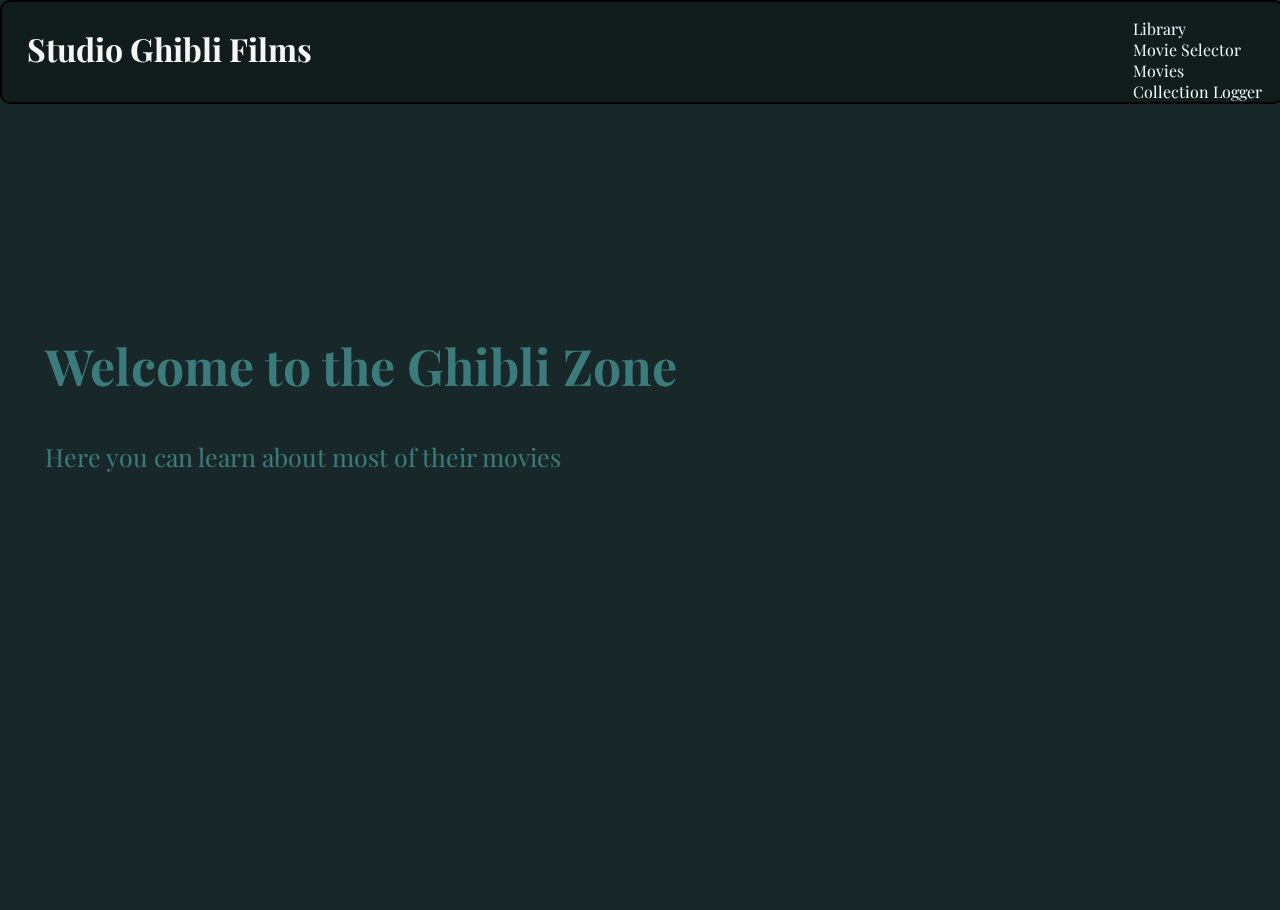
<file: index.html>
<!DOCTYPE html>
<html lang="en">
<head>
    <meta charset="UTF-8">
    <meta http-equiv="X-UA-Compatible" content="IE=edge">
    <meta name="viewport" content="width=device-width, initial-scale=1.0">
    <link rel="preconnect" href="https://fonts.googleapis.com">
    <link rel="preconnect" href="https://fonts.gstatic.com" crossorigin>
    <link href="https://fonts.googleapis.com/css2?family=Playfair+Display&display=swap" rel="stylesheet">
    <link rel="stylesheet" href="./css/main.css">
    <title>Studio Ghibli Home</title>
</head>
<body>
    <header>
        <h1><a href="./index.html" class="home">Studio Ghibli Films</a></h1>
        <ul>
            <li>
                <a href="./html/library.html" class="navButton">Library</a>
            </li>
            <li>
                <a href="./html/whatToWatch.html" class="navButton">Movie Selector</a>
            </li>
            <li>
                <a href="./html/movies.html" class="navButton">Movies</a>
            </li>
            <li>
                <a href="./html/collection.html" class="navButton">Collection Logger</a>
            </li>
        </ul>
    </header>
    <section class="jumboLand">
        <div id="jumbotron">
            <h2 class="text">Welcome to the Ghibli Zone</h2>
            <p class="text">Here you can learn about most of their movies</p>
        </div>
    </section>
</body>
</html>
</file>
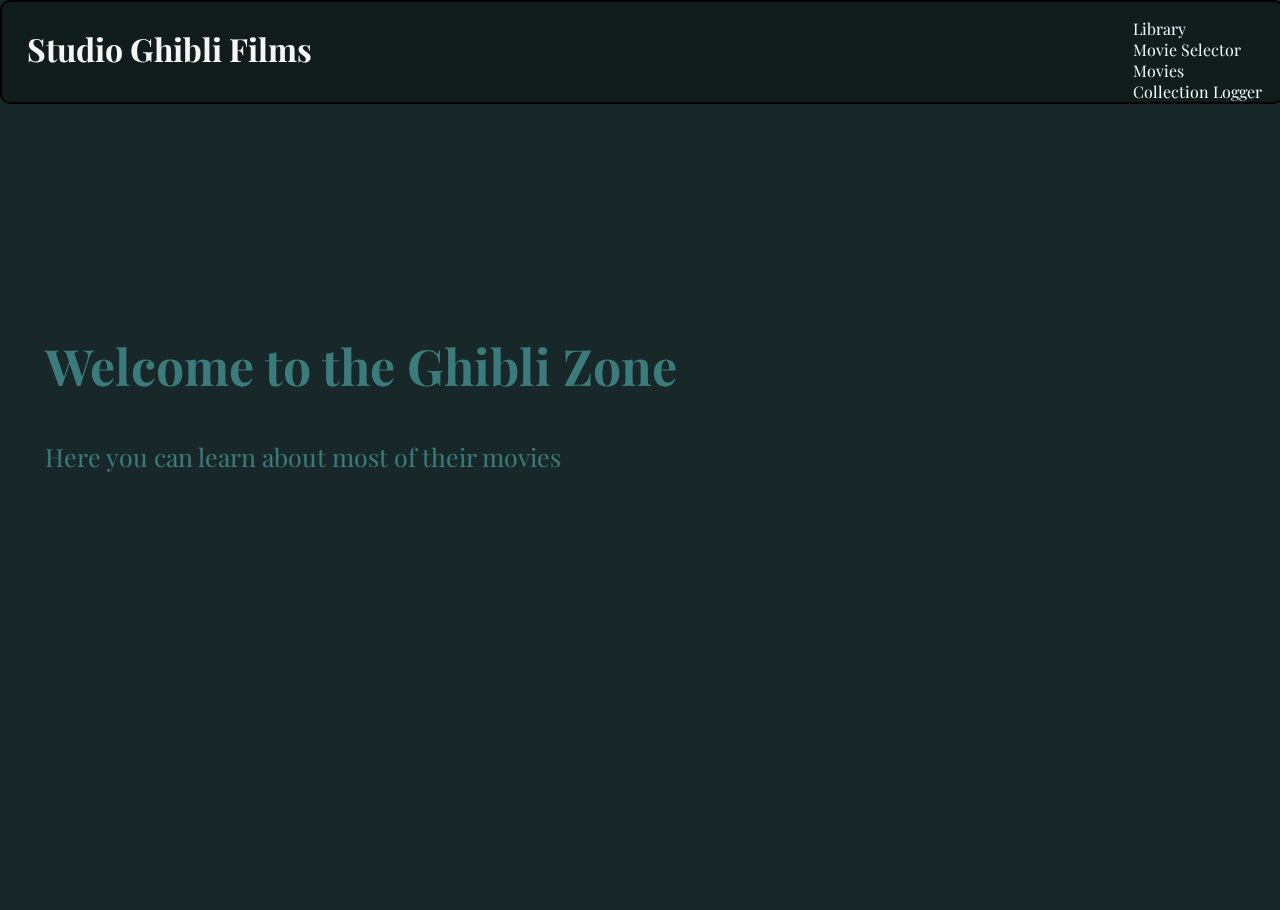
<file: html/index.html>
<!DOCTYPE html>
<html lang="en">
<head>
    <meta charset="UTF-8">
    <meta http-equiv="X-UA-Compatible" content="IE=edge">
    <meta name="viewport" content="width=device-width, initial-scale=1.0">
    <link rel="preconnect" href="https://fonts.googleapis.com">
    <link rel="preconnect" href="https://fonts.gstatic.com" crossorigin>
    <link href="https://fonts.googleapis.com/css2?family=Playfair+Display&display=swap" rel="stylesheet">
    <link rel="stylesheet" href="../css/main.css">
    <title>Studio Ghibli Home</title>
</head>
<body>
    <header>
        <h1><a href="./index.html" class="home">Studio Ghibli Films</a></h1>
        <ul>
            <li>
                <a href="./library.html" class="navButton">Library</a>
            </li>
            <li>
                <a href="./whatToWatch.html" class="navButton">Movie Selector</a>
            </li>
            <li>
                <a href="./movies.html" class="navButton">Movies</a>
            </li>
            <li>
                <a href="./collection.html" class="navButton">Collection Logger</a>
            </li>
        </ul>
    </header>
    <section class="jumboLand">
        <div id="jumbotron">
            <h2 class="text">Welcome to the Ghibli Zone</h2>
            <p class="text">Here you can learn about most of their movies</p>
        </div>
    </section>
</body>
</html>
</file>
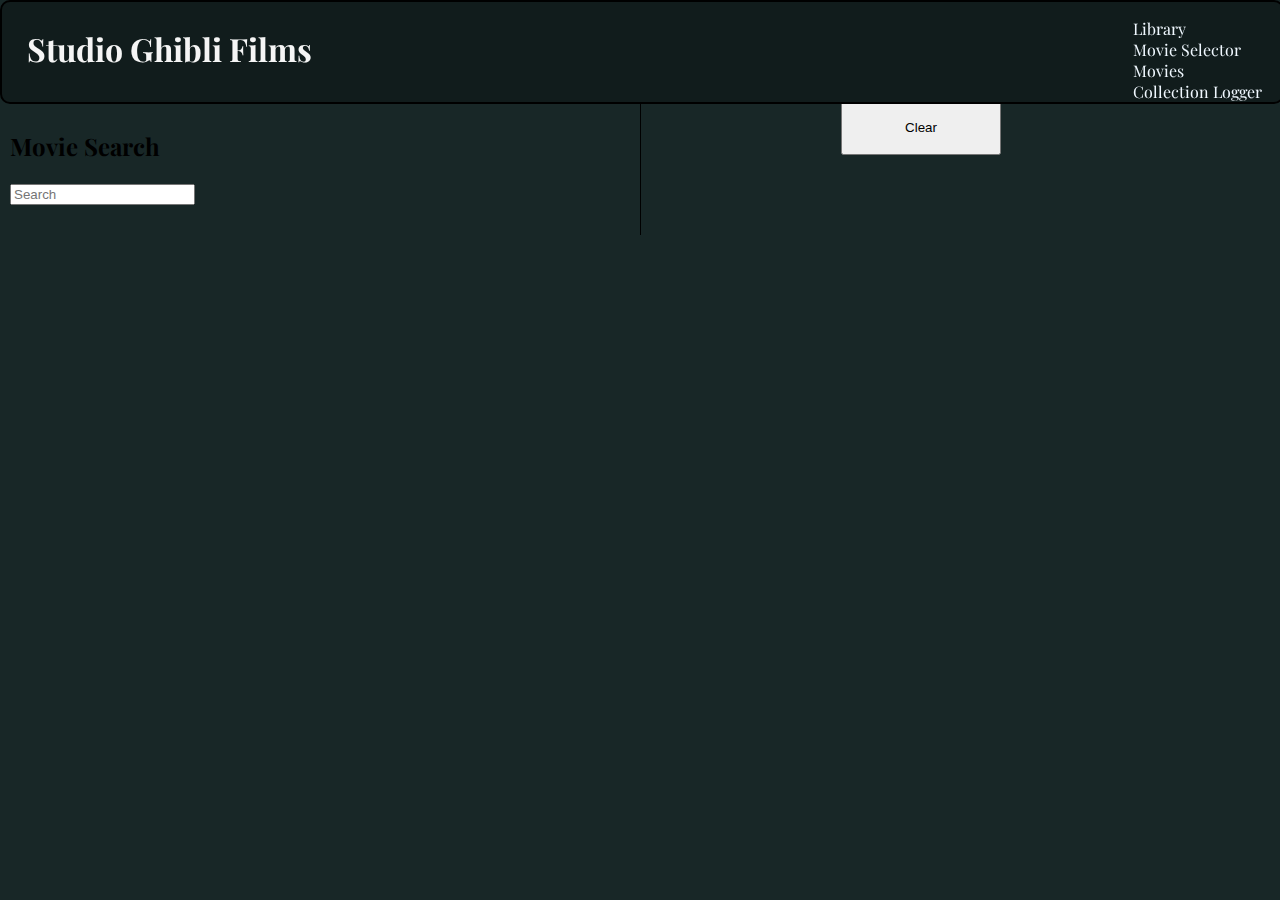
<file: html/collection.html>
<!DOCTYPE html>
<html lang="en">
<head>
    <meta charset="UTF-8">
    <meta http-equiv="X-UA-Compatible" content="IE=edge">
    <meta name="viewport" content="width=device-width, initial-scale=1.0">
    <link rel="preconnect" href="https://fonts.googleapis.com">
    <link rel="preconnect" href="https://fonts.gstatic.com" crossorigin>
    <link href="https://fonts.googleapis.com/css2?family=Playfair+Display&display=swap" rel="stylesheet">
    <link rel="stylesheet" href="../css/main.css">
    <title>Document</title>
</head>
<body>
    <header>
        <h1><a href="../index.html" class="home">Studio Ghibli Films</a></h1>
        <ul>
            <li>
                <a href="./library.html" class="navButton">Library</a>
            </li>
            <li>
                <a href="./whatToWatch.html" class="navButton">Movie Selector</a>
            </li>
            <li>
                <a href="./movies.html" class="navButton">Movies</a>
            </li>
            <li>
                <a href="./collection.html" class="navButton">Collection Logger</a>
            </li>
        </ul>
    </header>

    <section class="collectionWrapper">
        <div class="formContainer">
            <div id="search">
                <h2>Movie Search</h2>
                <input type="text" id="searchInput" placeholder="Search">
            </div>
        </div>
        <div class="container" id="resultsContainer">
            
        </div>
        <div class="container" id="collectionContainer">
            <button id="clear">Clear</button>
            
        </div>
    </section>
    <script src="../javascript/collection.js"></script>
</body>
</html>
</file>
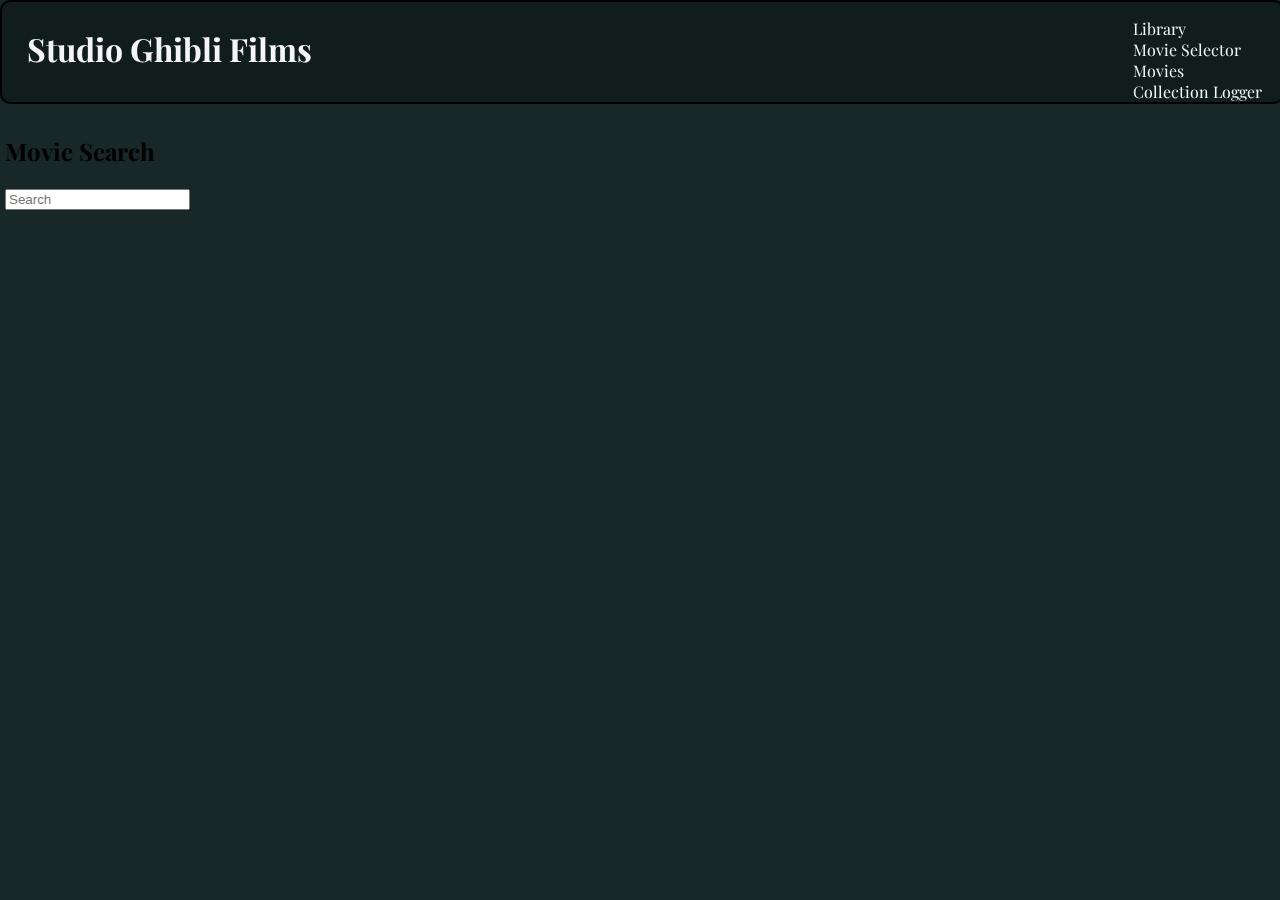
<file: html/library.html>
<!DOCTYPE html>
<html lang="en">
<head>
    <meta charset="UTF-8">
    <meta http-equiv="X-UA-Compatible" content="IE=edge">
    <meta name="viewport" content="width=device-width, initial-scale=1.0">
    <link rel="preconnect" href="https://fonts.googleapis.com">
    <link rel="preconnect" href="https://fonts.gstatic.com" crossorigin>
    <link href="https://fonts.googleapis.com/css2?family=Playfair+Display&display=swap" rel="stylesheet">
    <link rel="stylesheet" href="../css/main.css">
    <title>Library</title>
</head>
<body>
    <header>
        <h1><a href="../index.html" class="home">Studio Ghibli Films</a></h1>
        <ul>
            <li>
                <a href="./library.html" class="navButton">Library</a>
            </li>
            <li>
                <a href="./whatToWatch.html" class="navButton">Movie Selector</a>
            </li>
            <li>                                   
                <a href="./movies.html" class="navButton">Movies</a>
            </li>
            <li>
                <a href="./collection.html" class="navButton">Collection Logger</a>
            </li>
        </ul>
    </header>
    <section id="libraryWrapper" >
        <div id="libraryCatalog">
            <div id="search">
                <h2>Movie Search</h2>
                <input type="text" id="searchInput" placeholder="Search">
            </div>
        </div>
        <div id="article">
            <div class="libraryCard ltext">
                <img class="articleImg ltext"/>
                <div class="articleText ltext">
                    <h2 class="articleTitle ltext"></h2>
                    <h3 class="libraryDate ltext"></h3>
                    <h3 class="librarydirector ltext"></h3>
                    <p class="description ltext"></p>
                </div>
            </div>
        </div>
    </section>

    <script src="../javascript/library.js"></script>
</body>
</html>
</file>
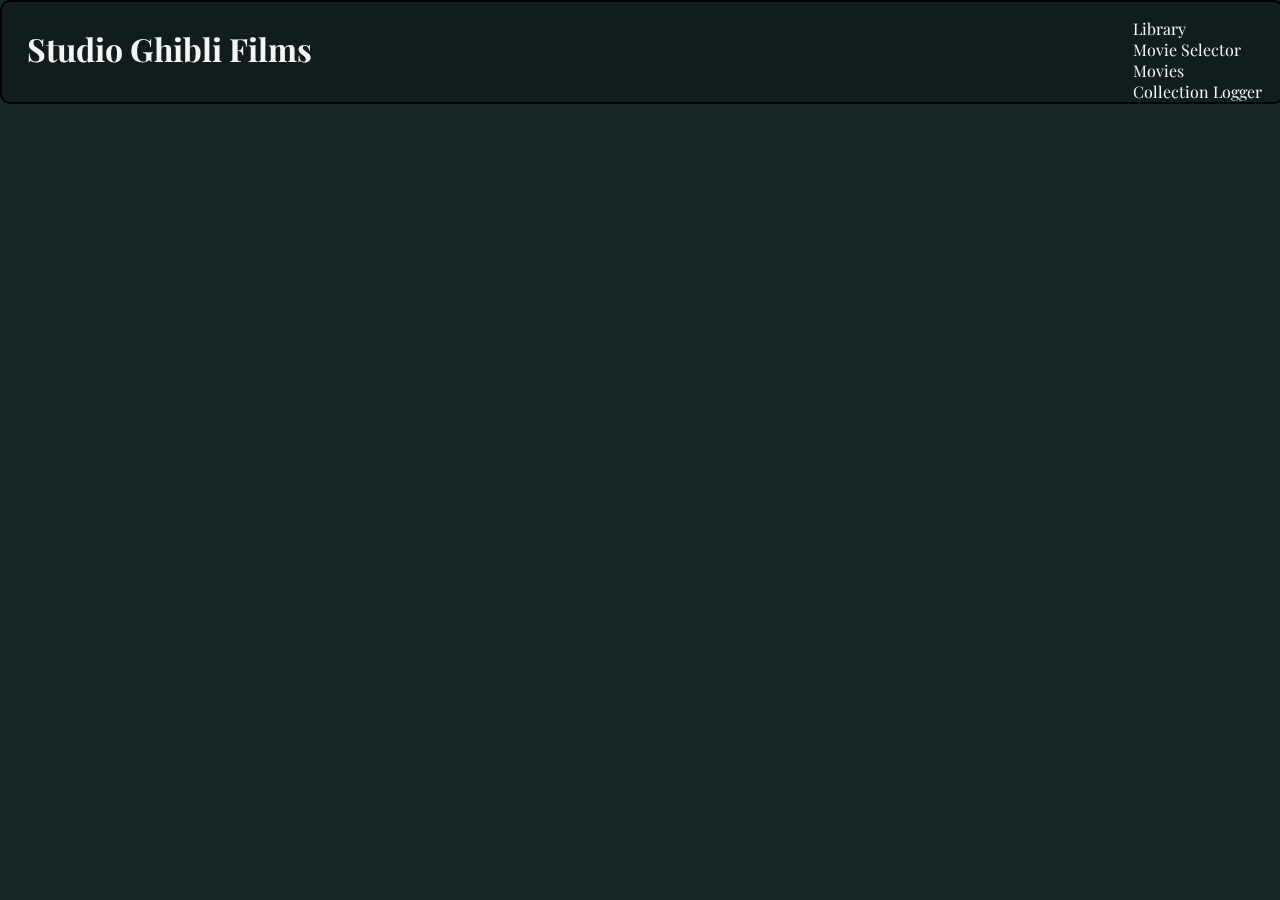
<file: html/movies.html>
<!DOCTYPE html>
<html lang="en">
<head>
    <meta charset="UTF-8">
    <meta http-equiv="X-UA-Compatible" content="IE=edge">
    <meta name="viewport" content="width=device-width, initial-scale=1.0">
    <link rel="preconnect" href="https://fonts.googleapis.com">
    <link rel="preconnect" href="https://fonts.gstatic.com" crossorigin>
    <link href="https://fonts.googleapis.com/css2?family=Playfair+Display&display=swap" rel="stylesheet">
    <link rel="stylesheet" href="../css/main.css">
    <title>Gibli </title>
</head>
<body>
    <header>
        <h1><a href="../index.html" class="home">Studio Ghibli Films</a></h1>
        <ul>
            <li>
                <a href="./library.html" class="navButton">Library</a>
            </li>
            <li>
                <a href="./whatToWatch.html" class="navButton">Movie Selector</a>
            </li>
            <li>
                <a href="./movies.html" class="navButton">Movies</a>
            </li>
            <li>
                <a href="./collection.html" class="navButton">Collection Logger</a>
            </li>
        </ul>
    </header>

    <section id="contentBody">
    </section>
    <script src="../javascript/fetch.js"></script>
</body>
</html>
</file>
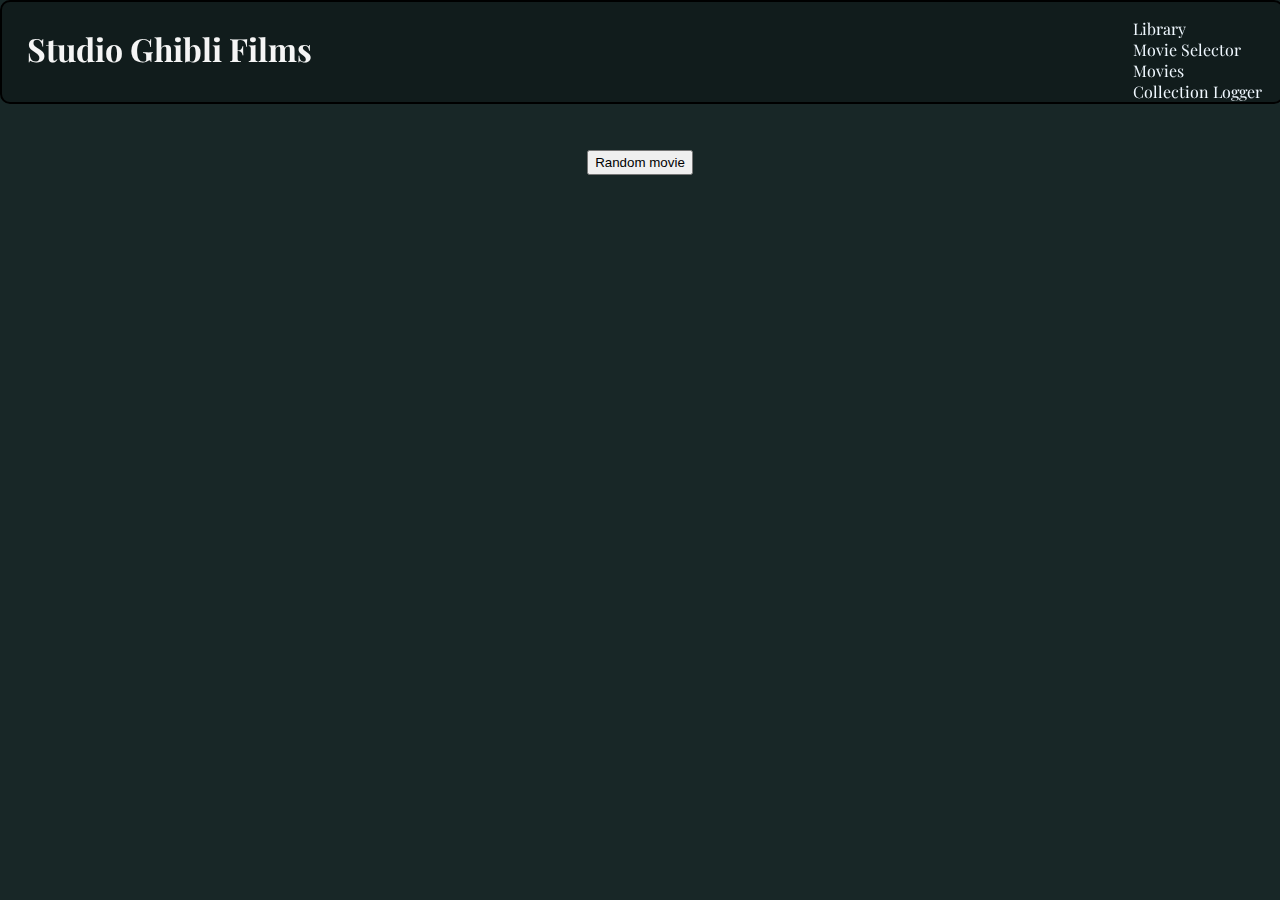
<file: html/whatToWatch.html>
<!DOCTYPE html>
<html lang="en">
<head>
    <meta charset="UTF-8">
    <meta http-equiv="X-UA-Compatible" content="IE=edge">
    <meta name="viewport" content="width=device-width, initial-scale=1.0">
    <link rel="preconnect" href="https://fonts.googleapis.com">
    <link rel="preconnect" href="https://fonts.gstatic.com" crossorigin>
    <link href="https://fonts.googleapis.com/css2?family=Playfair+Display&display=swap" rel="stylesheet">
    <link rel="stylesheet" href="../css/main.css">
    <title>Movie Randomizer</title>
</head>
<body>
    <header>
        <h1><a href="../index.html" class="home">Studio Ghibli Films</a></h1>
        <ul>
            <li>
                <a href="./library.html" class="navButton">Library</a>
            </li>
            <li>
                <a href="./whatToWatch.html" class="navButton">Movie Selector</a>
            </li>
            <li>
                <a href="./movies.html" class="navButton">Movies</a>
            </li>
            <li>
                <a href="./collection.html" class="navButton">Collection Logger</a>
            </li>
        </ul>
    </header>
    
    <div id="buttonZone">
        <button id="randomizer">Random movie</button>
    </div>
    
    <section id="contentBody">
    </section>
    <script src="../javascript/random.js"></script>
</body>
</html>
</file>
<file: css/main.css>
@import "./header.css";
@import "./jumbotron.css";
@import "./contentBody.css";
@import "./collection.css";
@import "./library.css";

body {
    background-color: rgb(24, 39, 39);
    margin: 0;
    font-family: 'Playfair Display', serif;
}
</file>
